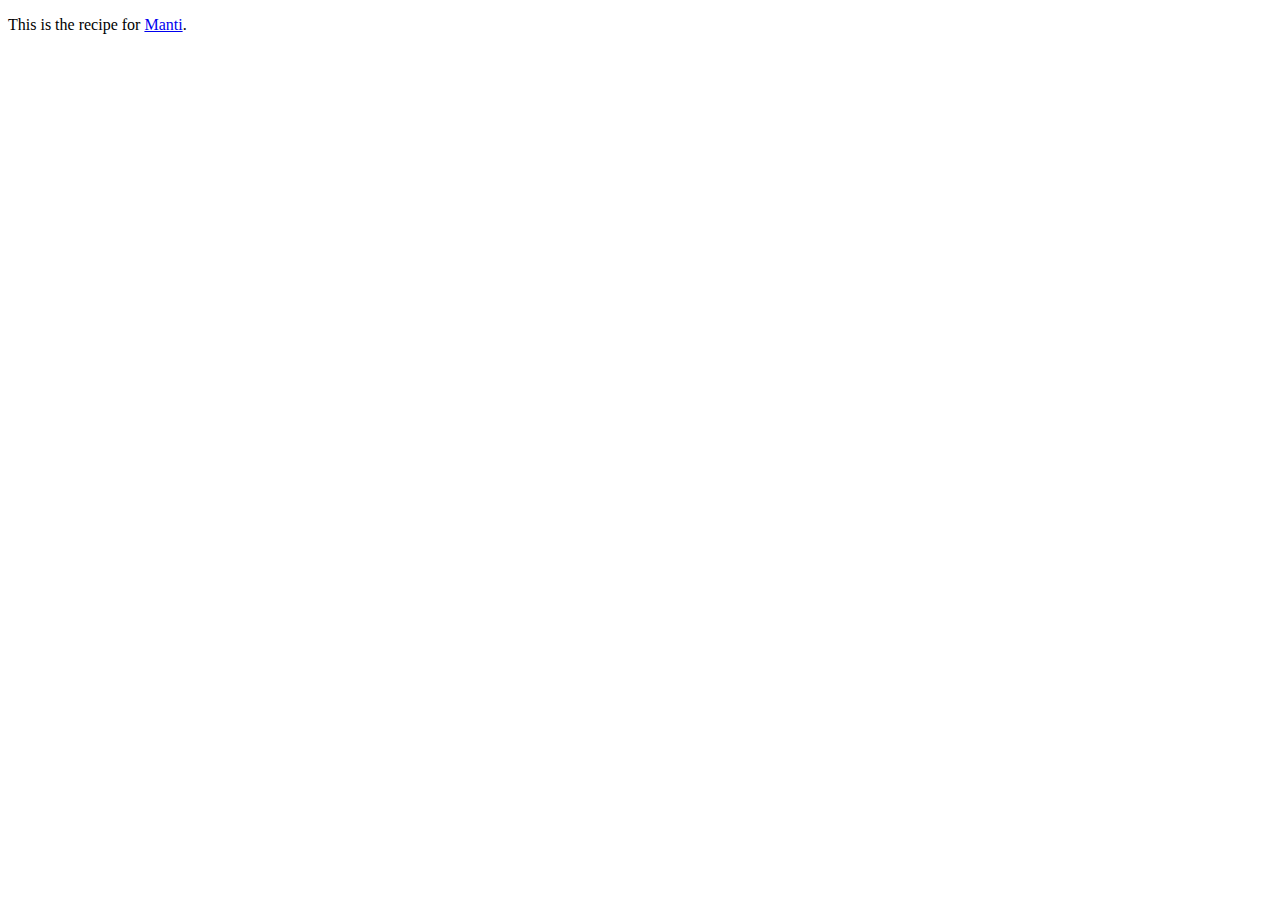
<file: index.html>
<!DOCTYPE html>
<html lang="en">
<head>
    <meta charset="UTF-8">
    <meta http-equiv="X-UA-Compatible" content="IE=edge">
    <meta name="viewport" content="width=device-width, initial-scale=1.0">
    <title>Odin Recipes</title>
</head>
<body>
    <p>This is the recipe for <a href="./recipes/manti.html">Manti</a>.</p>
</body>
</html>
</file>
